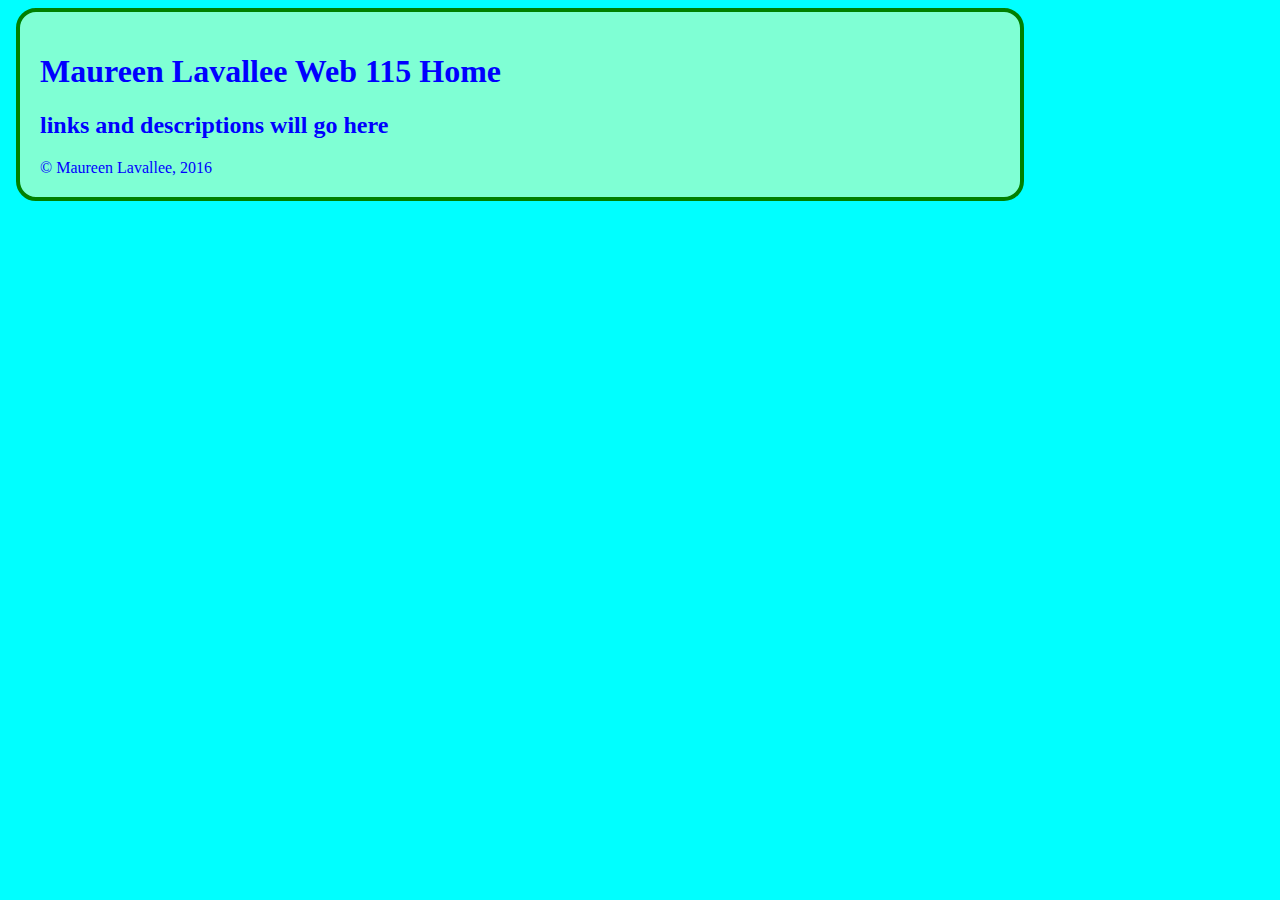
<file: index.html>
<!DOCTYPE html>
<html lang="en-US">
    
    
<head>
    <meta charset="UTF-8">
    <title>Maureen Lavallee Web 115</title>
    <link rel="stylesheet" href="styles.css">
    </head>
    
    <body>
    <div id="container">
        <header>
        <h1>Maureen Lavallee Web 115 Home</h1>
        </header>
        <main>
        <h2>links and descriptions will go here</h2>
        </main>
        <footer>&copy; Maureen Lavallee, 2016
        </footer>
        </div>
    
        </body>
    
    </html>
</file>
<file: styles.css>
body {
    background-color: aqua;
    font-family: fantasy;
}

#container {
    background-color: aquamarine;
    color: blue;
    width: 960px;
    min-height: inherit;
    margin: inherit;
    border: 4px solid green;
    border-radius: 20px;
    padding: 20px;
}
</file>
